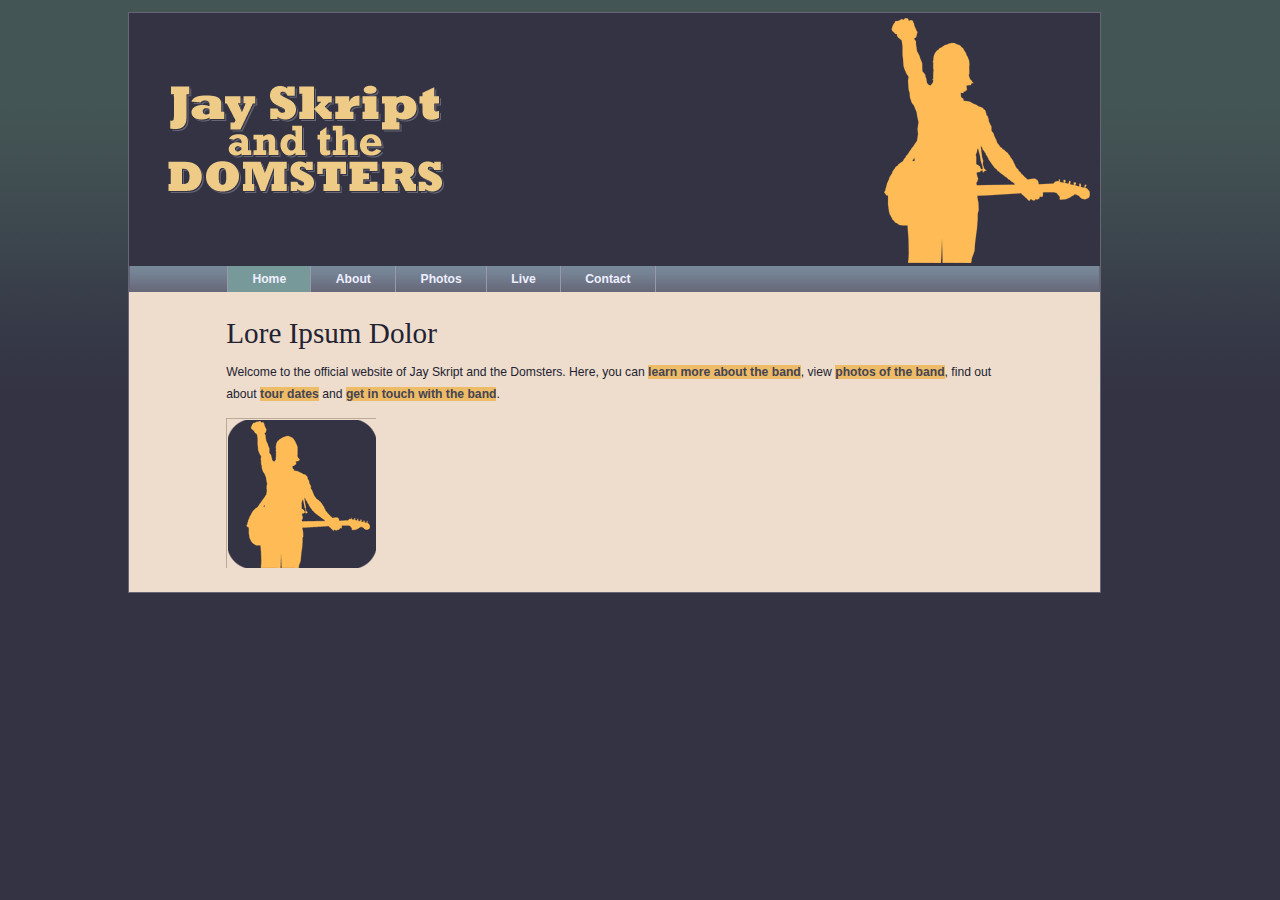
<file: dom_project/index.html>
<!DOCTYPE html>
<html lang="en-US">
<head>
	<meta charset="utf-8">
	<title>Jay Skript</title>
	<link rel="stylesheet" type="text/css" href="styles/base.css">
</head>
<body>
	<header>
		<img src="images/logo.gif" alt="Jay Skript">
		<nav>
			<ul>
				<li><a href="index.html">Home</a></li>
				<li><a href="about.html">About</a></li>
				<li><a href="photos.html">Photos</a></li>
				<li><a href="live.html">Live</a></li>
				<li><a href="contact.html">Contact</a></li>
			</ul>
		</nav>
	</header>
	<article>
		<h1>Lore Ipsum Dolor</h1>
 		<p id="intro">Welcome to the official website of Jay Skript and the Domsters. Here, you can <a href="about.html">learn more about the band</a>, view <a href="photos.html">photos of the band</a>, find out about <a href="live.html">tour dates</a> and <a href="contact.html">get in touch with the band</a>.</p>
	</article>
	<script src="scripts/global.js"></script>
</body>
</html>
</file>
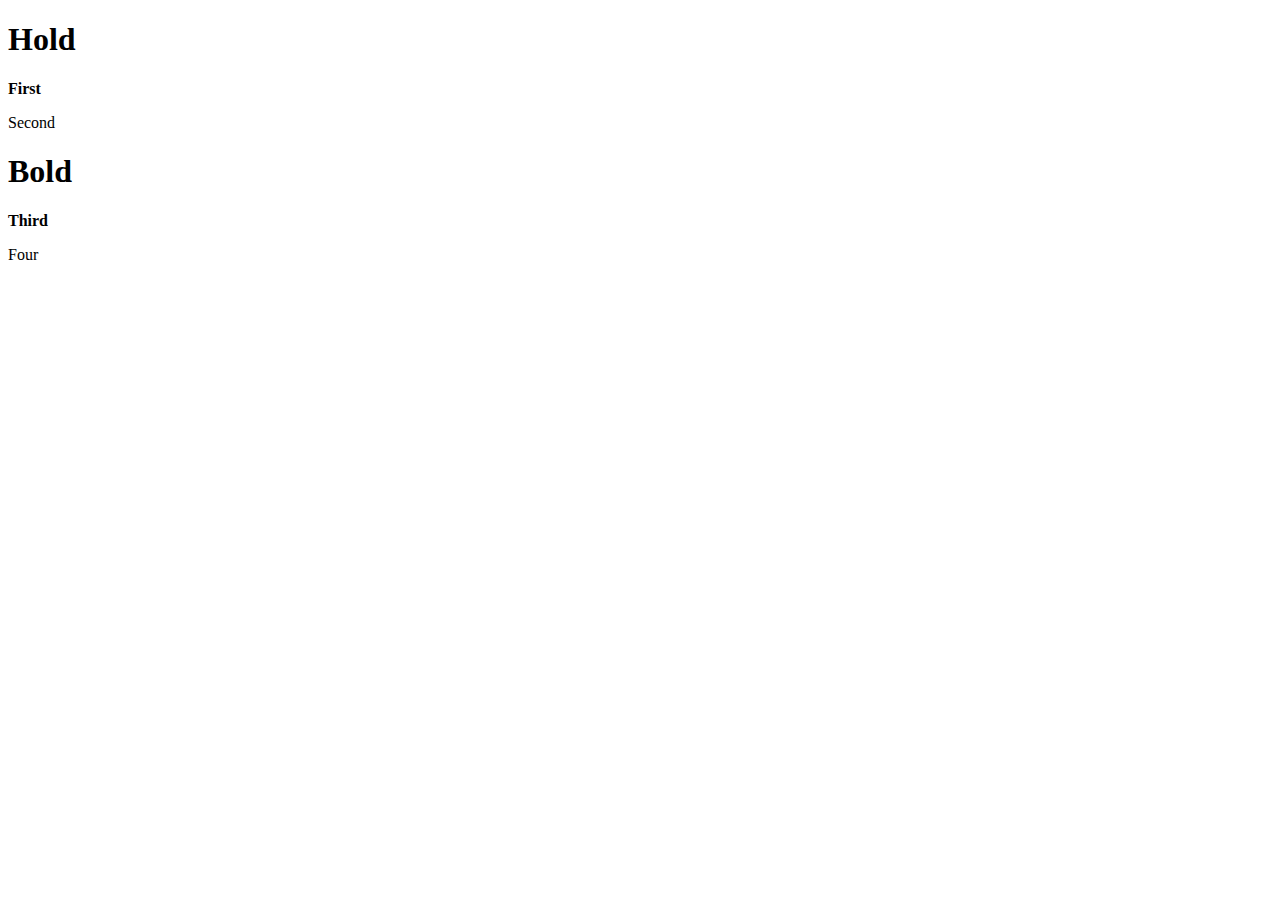
<file: css_dom.html>
<!DOCTYPE html>
<html lang="en">
<head>
	<meta charset="utf-8">
	<title>accorind to position of node</title>
</head>
<body>
	<h1>Hold</h1>
	<p>First</p>
	<p>Second</p>
	<h1>Bold</h1>
	<p>Third</p>
	<p>Four</p>
	<script src="scripts/addLoadEvent.js"></script>
	<script src="scripts/styleHeaderSibling.js"></script>
</body>
</html>
</file>
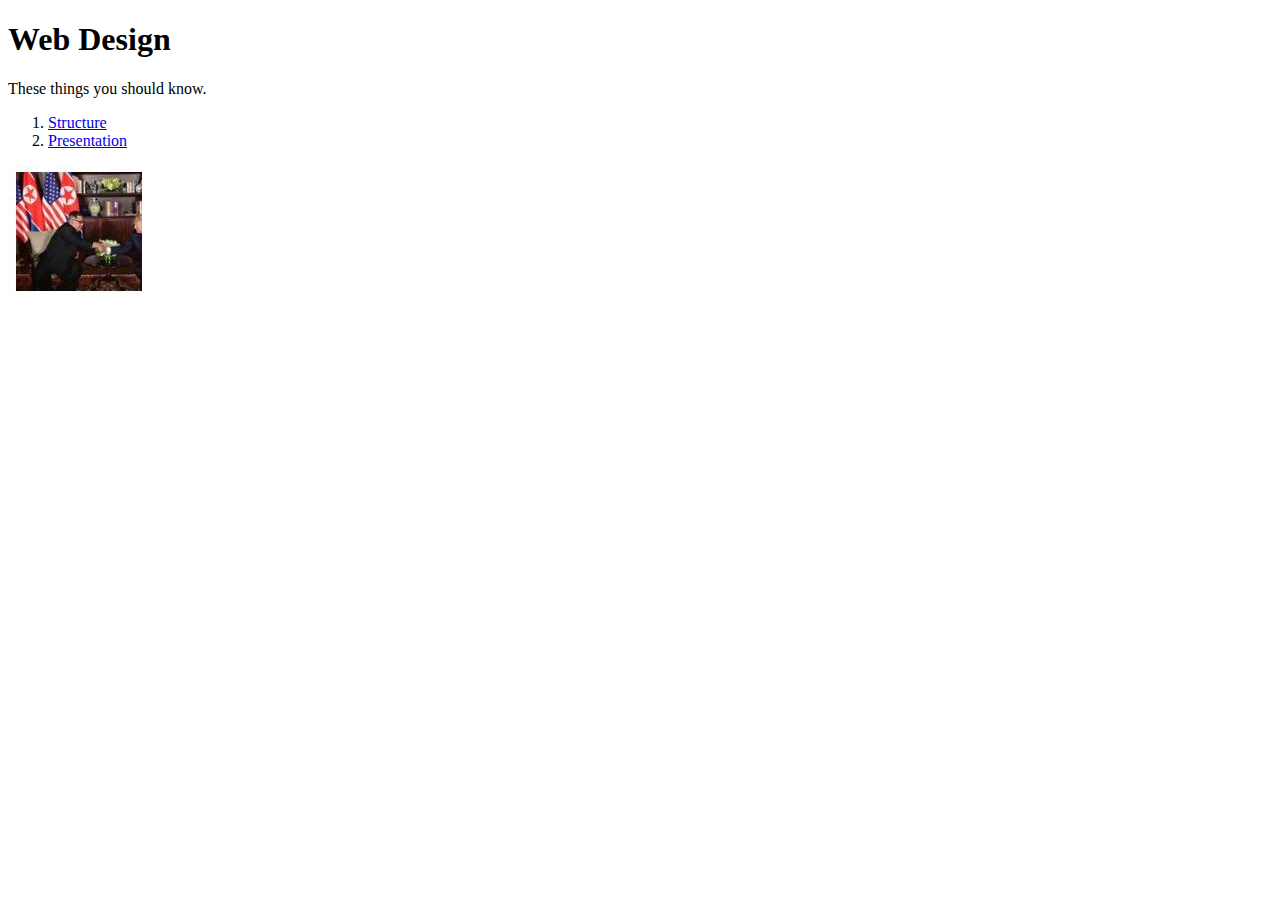
<file: dom_flash.html>
<!DOCTYPE html>
<html lang="en">
<head>
	<meta charset="utf-8">
	<title>Dom Flash</title>
	<link rel="stylesheet" media="screen" href="styles/flash.css">
</head>
<body>
	<h1>Web Design</h1>
	<p>These things you should know.</p>
	<ol id="linklist">
		<li>
			<a href="#">Structure</a>
		</li>
		<li>
			<a href="#">Presentation</a>
		</li>
	</ol>
	<script src="scripts/addLoadEvent.js"></script>
	<script src="scripts/moveElement.js"></script>
	<script src="scripts/prepareSlideshow.js"></script>
</body>
</html>
</file>
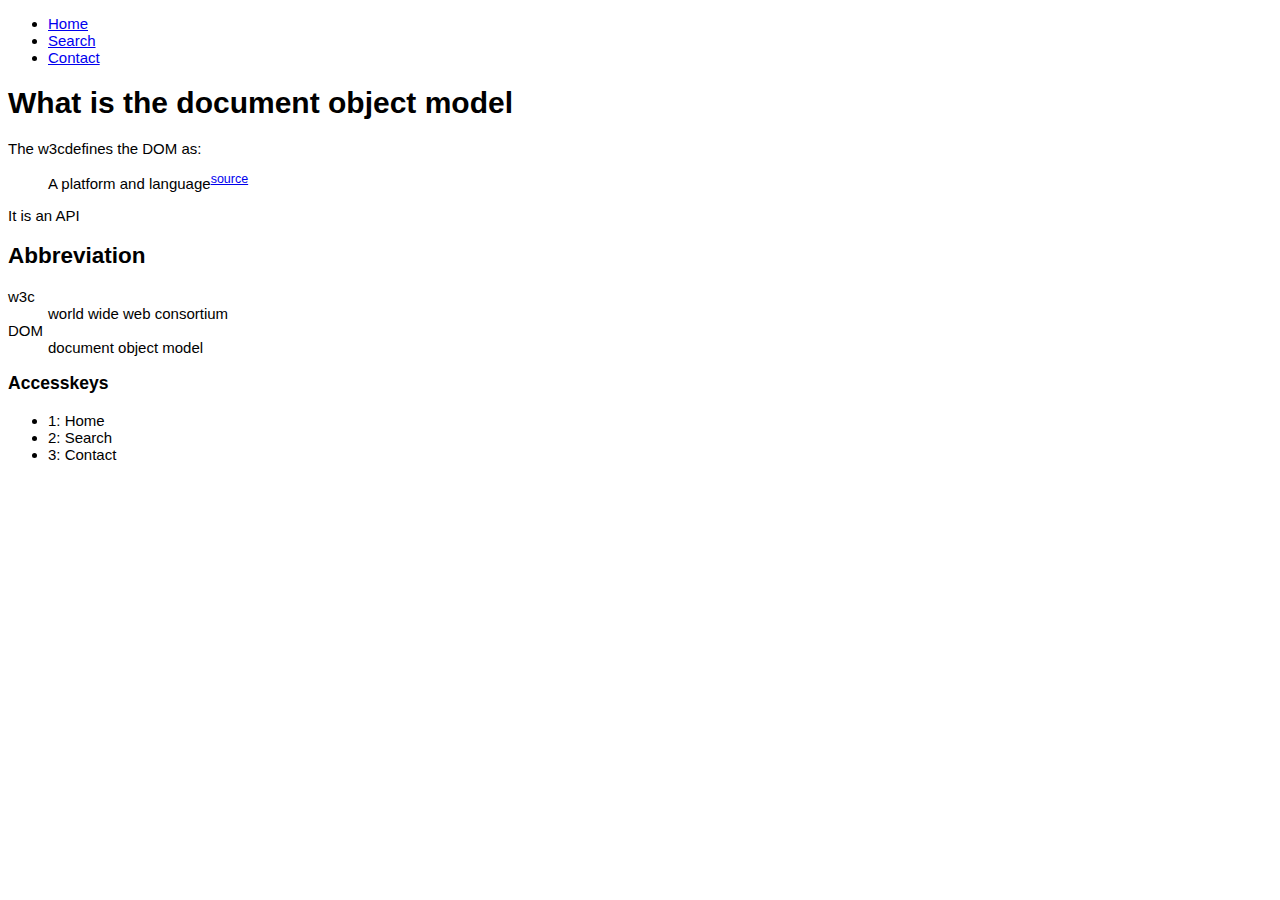
<file: full_content.html>
<!DOCTYPE html>
<html lang="en-US">
<head>
	<meta charset="utf-8">
	<title>FULL CONTENT</title>
	<link rel="stylesheet" media="screen" href="styles/typogrphy.css">
</head>
<body>
	<div>
		<ul id="navigation">
			<li><a href="#" accesskey="1">Home</a></li>
			<li><a href="#" accesskey="2">Search</a></li>
			<li><a href="#" accesskey="3">Contact</a></li>
		</ul>
	</div>
	<h1>What is the document object model</h1>
	<p>
		The <abbr title="world wide web consortium">w3c</abbr>defines the <abbr title="document object model">DOM</abbr> as:
	</p>
	<blockquote cite="http://www.w3.org/DOM/">
		<p>A platform and language</p>
	</blockquote>
	<p>It is an API</p>
	<script src="scripts/addLoadEvent.js"></script>
	<script src="scripts/displayAbbreviations.js"></script>

</body>
</html>
</file>
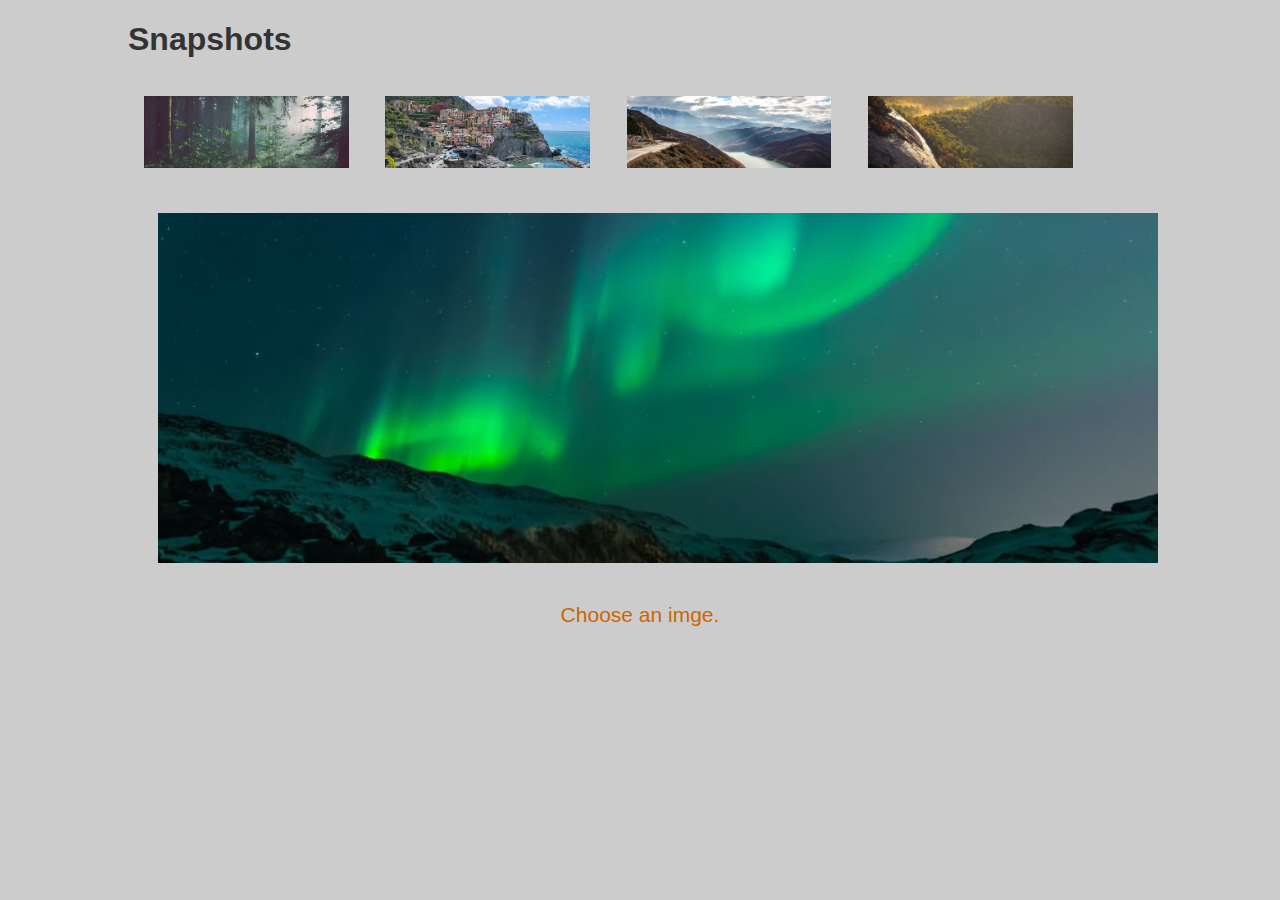
<file: imges_gallery.html>
<!DOCTYPE html>
<html lang="en-US">
<head>
	<meta charset="utf-8">
    <meta name="viewport" content="width=device-width, initial-scale=1">
    <title>Image Gallery</title>
    <link rel="stylesheet" type="text/css" href="styles/layout.css" media="screen">
</head>
<body>
	<h1>Snapshots</h1>
	<ul id="imagegallery">
		<li>
			<a href="images/1.jpg" title="1">
				<img src="images/1.jpg" alt="1">
			</a>
		</li>
		<li>
			<a href="images/2.jpg" title="2">
				<img src="images/2.jpg" alt="2">
			</a>
		</li>
		<li>
			<a href="images/3.jpg" title="3">
				<img src="images/3.jpg" alt="3">
			</a>
		</li>
		<li>
			<a href="images/4.jpg" title="4">
				<img src="images/4.jpg" alt="4">
			</a>
		</li>
	</ul>
	<img id="placeholder" src="images/orignal.jpg" alt="my images gallery">
	<p id="description">Choose an imge.</p>
	<script type="text/javascript" src="scripts/showPic.js"></script>
</body>
</html>
</file>
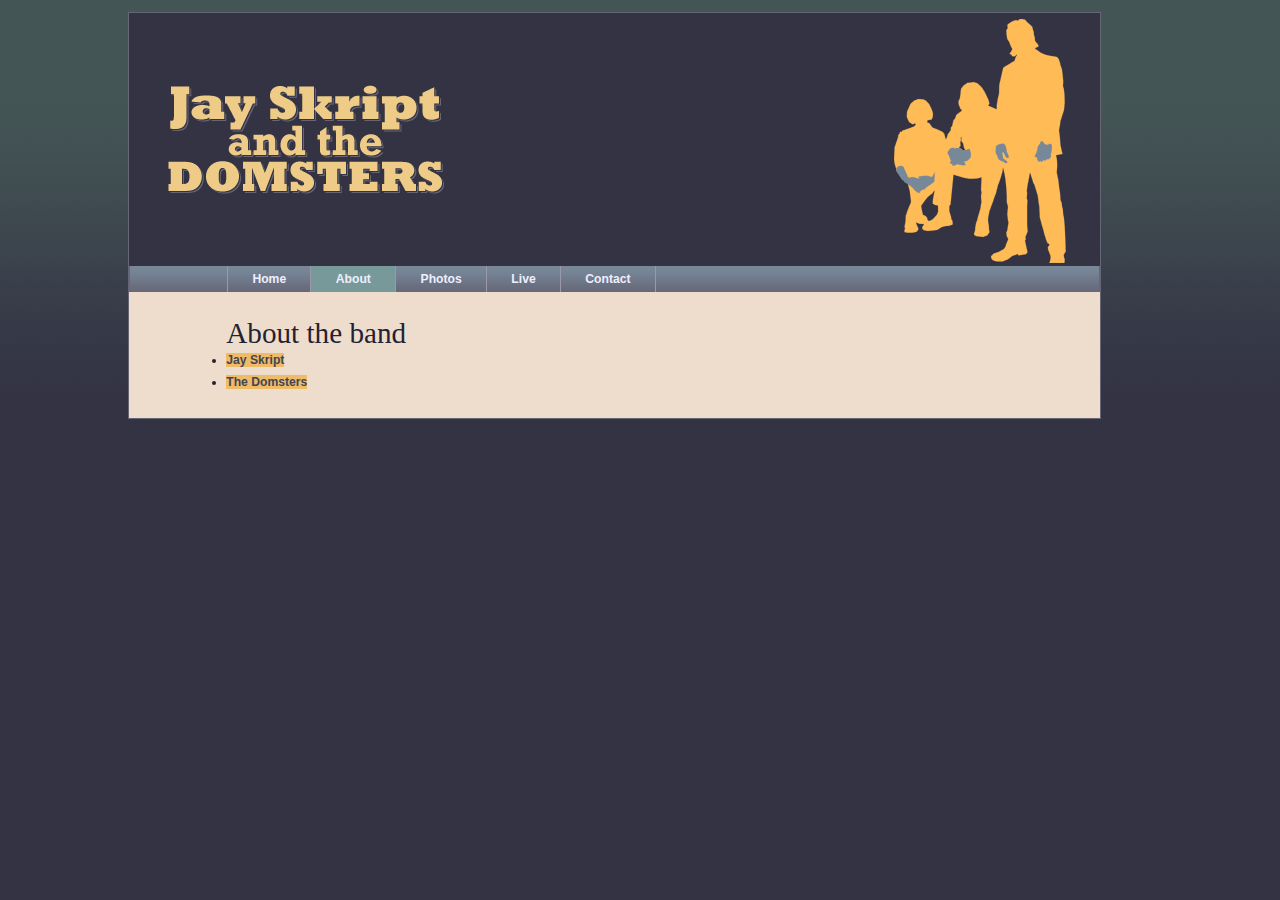
<file: dom_project/about.html>
<!DOCTYPE html>
<html lang="en-US">
<head>
	<meta charset="utf-8">
	<title>Jay Skript</title>
	<link rel="stylesheet" type="text/css" href="styles/base.css">
</head>
<body>
	<header>
		<img src="images/logo.gif" alt="Jay Skript">
		<nav>
			<ul>
				<li><a href="index.html">Home</a></li>
				<li><a href="about.html">About</a></li>
				<li><a href="photos">Photos</a></li>
				<li><a href="live.html">Live</a></li>
				<li><a href="cotact.html">Contact</a></li>
			</ul>
		</nav>
	</header>
	<article>
	<h1>About the band</h1>
	<nav>
	    <ul id="internalnav">
	        <li><a href="#jay">Jay Skript</a></li>
	        <li><a href="#domsters">The Domsters</a></li>
	    </ul>
    </nav>
    <section id="jay">
	    <h2>Jay Skript</h2>
	      <p>Jay Skript is going to rock your world!</p>
	      <p>Together with his compatriots The Domsters, Jay is set for world domination. Just you wait and see.</p>
	      <p>Jay Skript has been on the scene since the mid nineties. His talent hasn't always been recognized or fully appreciated. In the early days, he was often unfavorably compared to bigger, similarly-named artists. That's all in the past now.</p>
	</section>
	<section id="domsters">
	    <h2>The Domsters</h2>
	    <p>The Domsters have been around, in one form or another, for almost as long. It's only in the past few years that The Domsters have settled down to their current, stable line-up. Now they're a rock-solid bunch: methodical and dependable.</p>
	</section>
    </article>
	<script src="scripts/global.js"></script>
</body>
</html>
</file>
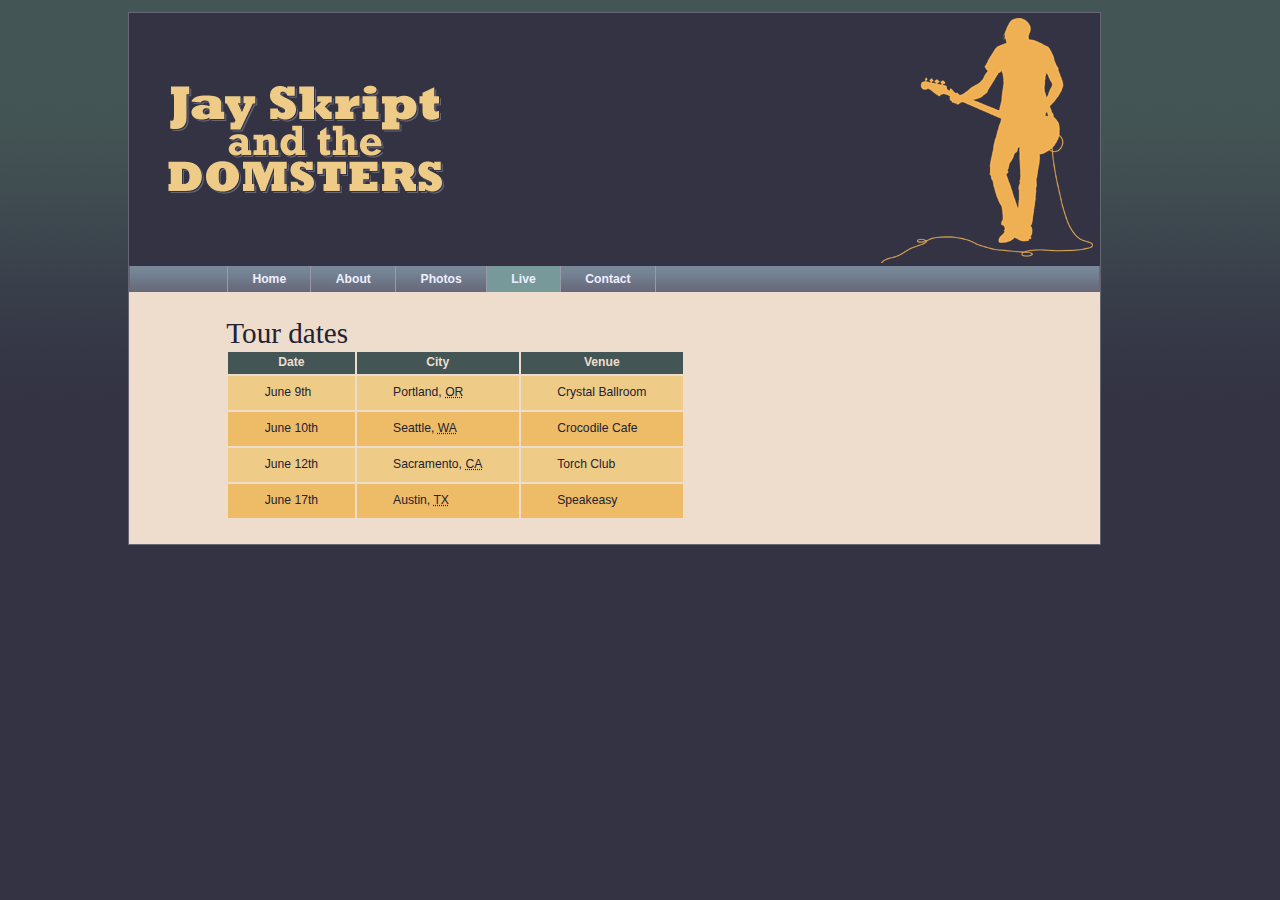
<file: dom_project/live.html>
<!DOCTYPE html>
<html lang="en-US">
<head>
	<meta charset="utf-8">
	<title>Jay Skript</title>
	<link rel="stylesheet" type="text/css" href="styles/base.css">
</head>
<body>
	<header>
		<img src="images/logo.gif" alt="Jay Skript">
		<nav>
			<ul>
				<li><a href="index.html">Home</a></li>
				<li><a href="about.html">About</a></li>
				<li><a href="photos.html">Photos</a></li>
				<li><a href="live.html">Live</a></li>
				<li><a href="contact.html">Contact</a></li>
			</ul>
		</nav>
	</header>
	<article>
		<h1>Tour dates</h1>
	    <table summary="when and where you can see the band">
	      <thead>
	      <tr>
	        <th>Date</th>
	        <th>City</th>
	        <th>Venue</th>
	      </tr>
	      </thead>
	      <tbody>
	      <tr>
	        <td>June 9th</td>
	        <td>Portland, <abbr title="Oregon">OR</abbr></td>
	        <td>Crystal Ballroom</td>
	      </tr>
	      <tr>
	        <td>June 10th</td>
	        <td>Seattle, <abbr title="Washington">WA</abbr></td>
	        <td>Crocodile Cafe</td>
	      </tr>
	      <tr>
	        <td>June 12th</td>
	        <td>Sacramento, <abbr title="California">CA</abbr></td>
	        <td>Torch Club</td>
	      </tr>
	      <tr>
	        <td>June 17th</td>
	        <td>Austin, <abbr title="Texas">TX</abbr></td>
	        <td>Speakeasy</td>
	      </tr>
	      </tbody>
	    </table>
	</article>
	<script src="scripts/global.js"></script>
</body>
</html>
</file>
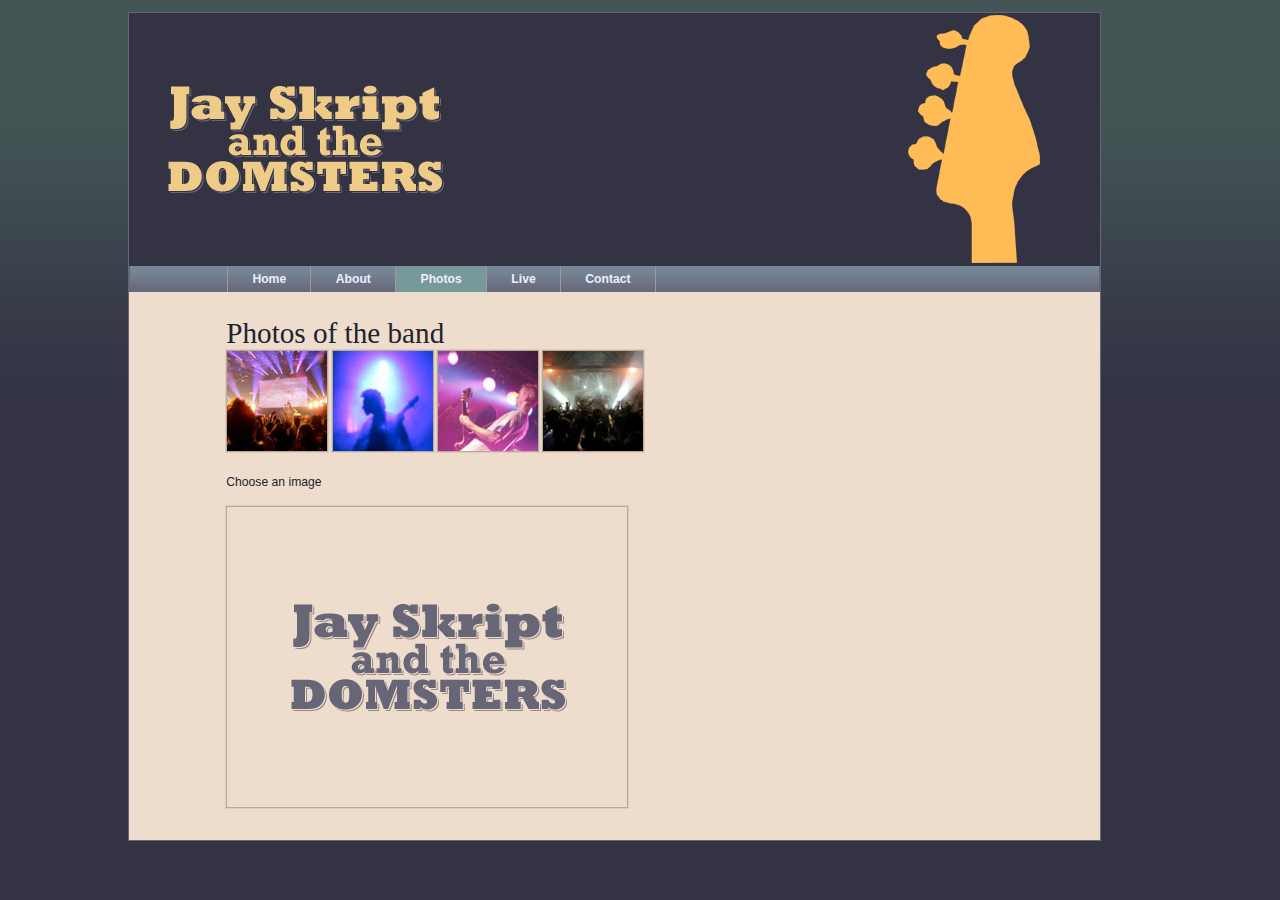
<file: dom_project/photos.html>
<!DOCTYPE html>
<html lang="en-US">
<head>
	<meta charset="utf-8">
	<title>Jay Skript</title>
	<link rel="stylesheet" type="text/css" href="styles/base.css">
</head>
<body>
	<header>
		<img src="images/logo.gif" alt="Jay Skript">
		<nav>
			<ul>
				<li><a href="index.html">Home</a></li>
				<li><a href="about.html">About</a></li>
				<li><a href="photos.html">Photos</a></li>
				<li><a href="live.html">Live</a></li>
				<li><a href="contact.html">Contact</a></li>
			</ul>
		</nav>
	</header>
	<article>
		<h1>Photos of the band</h1>
		<ul id="imagegallery">
			<li>
				<a href="images/photos/concert.jpg" title="The Crown">
					<img src="images/photos/thumbnail_concert.jpg" alt="The band">
				</a>
			</li>
			<li>
				<a href="images/photos/bassist.jpg" title="The Crown">
					<img src="images/photos/thumbnail_bassist.jpg" alt="The band">
				</a>
			</li>
			<li>
				<a href="images/photos/guitarist.jpg" title="The Crown">
					<img src="images/photos/thumbnail_guitarist.jpg" alt="The band">
				</a>
			</li>
			<li>
				<a href="images/photos/crowd.jpg" title="The Crown">
					<img src="images/photos/thumbnail_crowd.jpg" alt="The band">
				</a>
			</li>
		</ul>
	</article>
	<script src="scripts/global.js"></script>
</body>
</html>
</file>
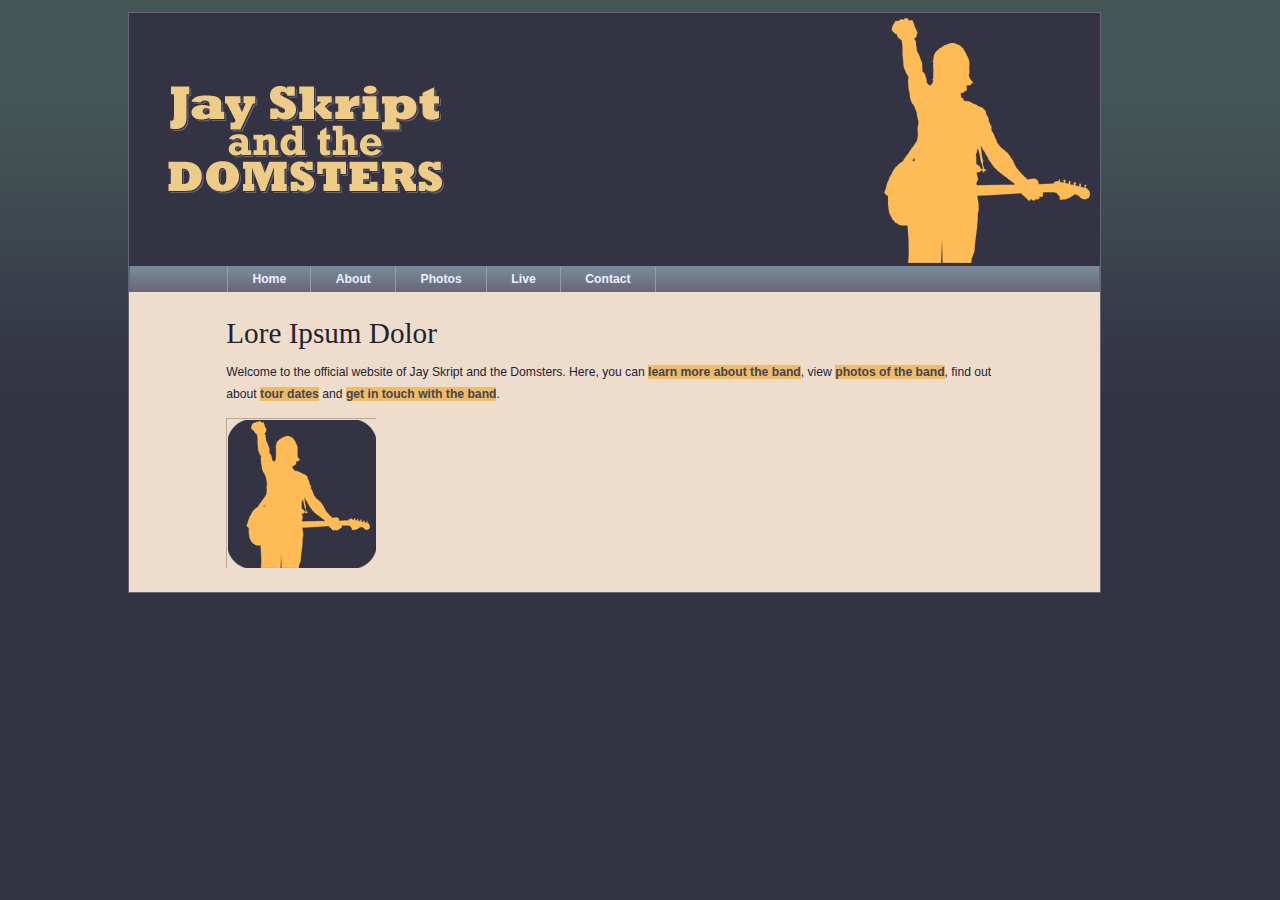
<file: dom_project/template.html>
<!DOCTYPE html>
<html lang="en-US">
<head>
	<meta charset="utf-8">
	<title>Jay Skript</title>
	<link rel="stylesheet" type="text/css" href="styles/base.css">
</head>
<body>
	<header>
		<img src="images/logo.gif" alt="Jay Skript">
		<nav>
			<ul>
				<li><a href="index.html">Home</a></li>
				<li><a href="about.html">About</a></li>
				<li><a href="photos">Photos</a></li>
				<li><a href="live.html">Live</a></li>
				<li><a href="cotact.html">Contact</a></li>
			</ul>
		</nav>
	</header>
	<article>
		<h1>Lore Ipsum Dolor</h1>
 		<p id="intro">Welcome to the official website of Jay Skript and the Domsters. Here, you can <a href="about.html">learn more about the band</a>, view <a href="photos.html">photos of the band</a>, find out about <a href="live.html">tour dates</a> and <a href="contact.html">get in touch with the band</a>.</p>
	</article>
	<script src="scripts/global.js"></script>
</body>
</html>
</file>
<file: dom_project/styles/base.css>
@import url(layout.css);
@import url(color.css);
@import url(typography.css);
</file>
<file: styles/flash.css>
#slideshow {
	width: 134px;
	height: 133px;
	position: relative;
	overflow: hidden;
}

#preview {
	position: absolute;
}
</file>
<file: styles/typogrphy.css>
body {
	font-family: "Helvetica", "Arial", sans-serif;
	font-size: 15px;
}

abbr {
	text-decoration: none;
	border: 0;
	font-size: normal;
}
</file>
<file: styles/layout.css>
body {
    font-family: "Helvetica", "Arial", serif;
    color: #333;
    background-color: #ccc;
    margin: 1em 10%;
}


h1 {
    color: #333;
    background-color: transparent;
}

a {
    color: #c60;
    background-color: transparent;
    font-weight: bold;
    text-decoration: none;
}

ul {
    padding: 0;
}

li {

    padding:1em;
    list-style: none;
}
#imagegallery  {
    list-style: none;
    float: left;
}
#imagegallery li {
    display: inline;
}

#imagegallery li a img {
    border: 0;
    width: 20%;
}

#placeholder {
    margin: 25px 75px 15px 30px ;
}

#description {
    text-align: center;
    color: #c60;
    font-size: 21px;
}
</file>
